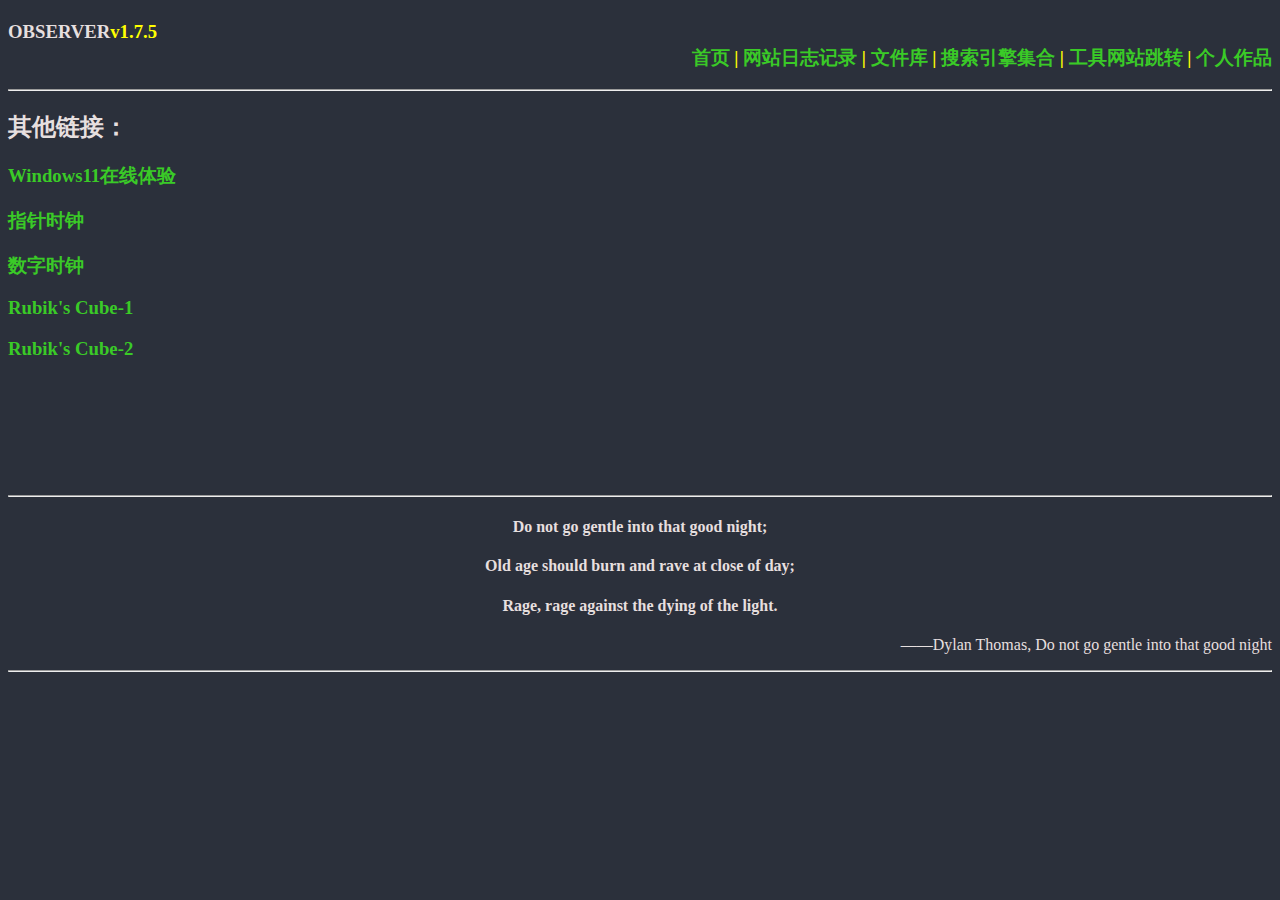
<file: index.html>
<!DOCTYPE html>
<!-- saved from url=(0014)about:internet -->
<html><head><meta http-equiv="Content-Type" content="text/html; charset=UTF-8">
        <title>OBSERVER</title>
        
		<link rel="stylesheet" type="text/css" href="./index.css">
    </head>
<body>
	<h3>
		<div align="right"><div align="left">OBSERVER<r>v1.7.5</r></div>
		<a href="./index.html">首页</a>
		<r>|</r>
		<a href="./log">网站日志记录</a>
		<r>|</r>
		<a href="./help">文件库</a>
		<r>|</r>
		<a href="./search">搜索引擎集合</a>
		<r>|</r>
		<a href="./tools">工具网站跳转</a>
		<r>|</r>
		<a href="./works">个人作品</a>
		</div>
	</h3>
<hr>

<h2>其他链接：</h2> 
<h3><a href="https://win11.blueedge.me/" target="_blank">Windows11在线体验</a></h3> 
<h3><a href="https://ue.rth1.one/tools/clock.html" target="_blank">指针时钟</a></h3>
<h3><a href="https://ue.rth1.one/tools/numclock.html" target="_blank">数字时钟</a></h3>
<h3><a href="https://iamthecu.be/" target="_blank">Rubik's Cube-1</a></h3>
<h3><a href="https://alg.cubing.net/" target="_blank">Rubik's Cube-2</a></h3>
<br>
<br>
<br>
<br>
<br>
<br>
<hr>
<center>
	<h4>Do not go gentle into that good night;</h4><h4> Old age should burn and rave at close of day;</h4><h4> Rage, rage against the dying of the light.</h4>
<div align="right"><p>——Dylan Thomas, Do not go gentle into that good night</p></div>
</center>
<hr>


</body></html>
</file>
<file: index.css>
body {
  background: #2b303b;
  color: #e6dfdf;
  font-family: Default_sans;
}
textarea {
  color:white;
  font-family: Default_sans;
}
a{
color:rgb(58, 202, 39);
text-decoration: none;
}
r{
	color:yellow
}
w{
	color:#ffffff
}
</file>
